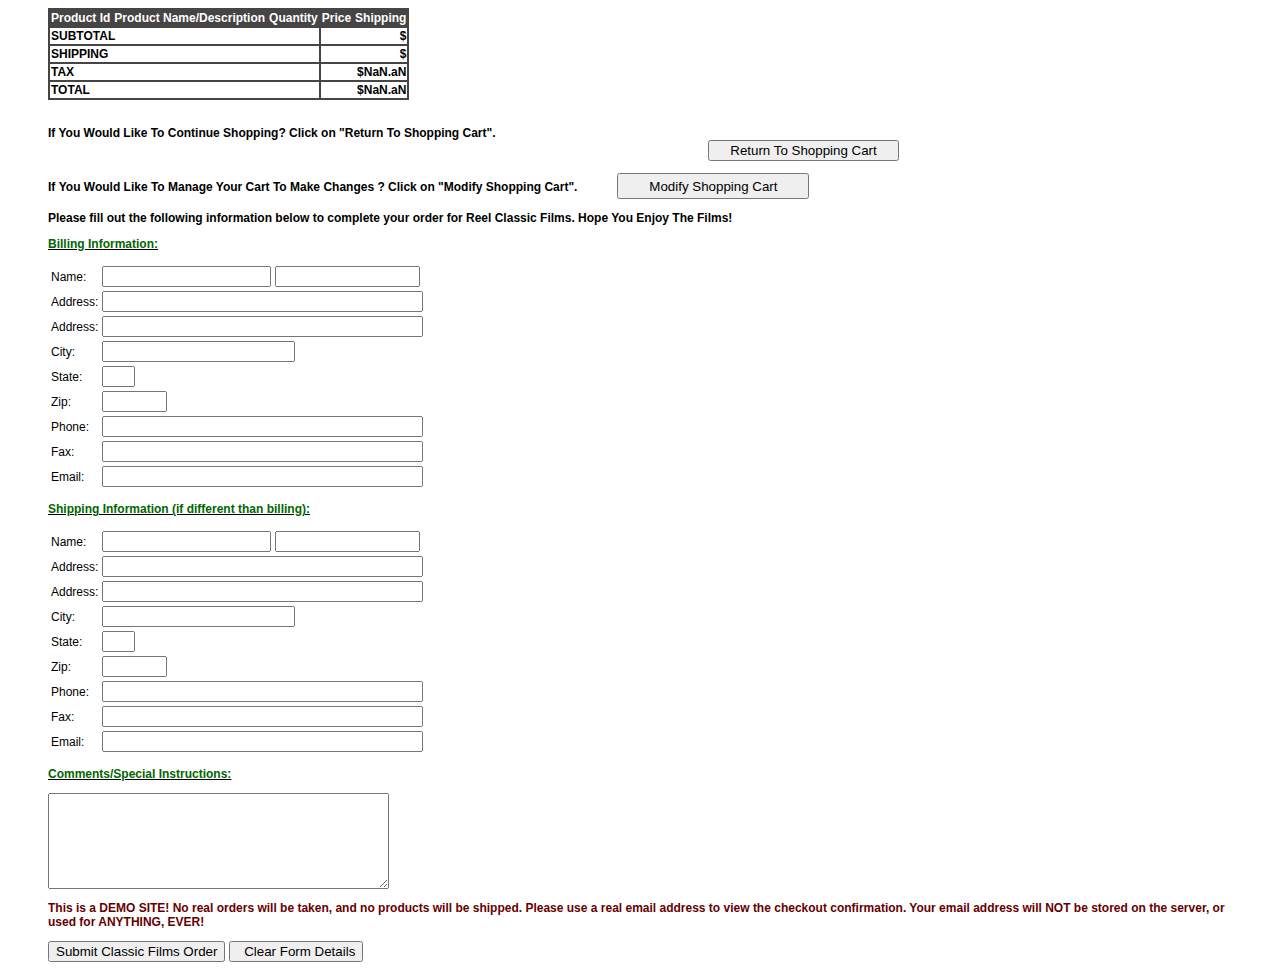
<file: checkout.html>
﻿<HTML>
<HEAD>
  <TITLE>
    CHECKOUT -- The Ultimate Delicacy: Your Source for Gourmet Foods
  </TITLE>
  <STYLE>
  .greetext  { font-family: Verdana, Arial, Helvetica, sans-serif; font-size: 12px;color: #006600;}
  .blacktext { font-family: Verdana, Arial, Helvetica, sans-serif; font-size: 12px;color: #000000;}    
  .checkout {font-family: Verdana, Arial, Helvetica, sans-serif; font-size: 12px; color: #000000;}
  .checkoutinput {font-family: Verdana, Arial, Helvetica, sans-serif; font-size: 12px; color: #000000;}   
  .nopcart {background: #464444;border: 1px;font-family: Verdana, Arial, Helvetica, sans-serif; font-size: 12px; color: #ffffff;}
  .nopheader {background: #464444;font-family: Verdana, Arial, Helvetica, sans-serif; font-size: 12px; color: #FFFFFF;}
  .nopentry {background: #FFFFFF;font-family: Verdana, Arial, Helvetica, sans-serif; font-size: 12px; color: #000000;}
  .noptotal {background: #FFFFFF;font-family: Verdana, Arial, Helvetica, sans-serif; font-size: 12px; color: #000000;}
  .nopbutton {background: #FFFFFF;font-family: Verdana, Arial, Helvetica, sans-serif; font-size: 12px; color: #000000;} 
  .auto-style1 {
	text-align: left;
	margin-right: 0px;
}
  .auto-style2 {
	margin-left: 660px;
	margin-right: 80px;
}
.auto-style3 {
	margin-left: 0px;
}
.auto-style4 {
	font-weight: bold;
	text-decoration: underline;
}
  </STYLE>
<SCRIPT SRC="language-en.js"></SCRIPT>
<SCRIPT SRC="nopcart.js">
  //=====================================================================||
  //               NOP Design JavaScript Shopping Cart                   ||
  //                                                                     ||
  // For more information on SmartSystems, or how NOPDesign can help you ||
  // Please visit us on the WWW at http://www.nopdesign.com              ||
  //                                                                     ||
  // JavaScript Shop Module, V.4.4.0                                     ||
  //=====================================================================||
</SCRIPT>
<SCRIPT>
function CheckForm( theform )
{
	var bMissingFields = false;
	var strFields = "";
	
	if( theform.b_first.value == '' ){
		bMissingFields = true;
		strFields += "     Billing: First Name\n";
	}
	if( theform.b_last.value == '' ){
		bMissingFields = true;
		strFields += "     Billing: Last Name\n";
	}
	if( theform.b_addr.value == '' ){
		bMissingFields = true;
		strFields += "     Billing: Address\n";
	}
	if( theform.b_city.value == '' ){
		bMissingFields = true;
		strFields += "     Billing: City\n";
	}
	if( theform.b_state.value == '' ){
		bMissingFields = true;
		strFields += "     Billing: State\n";
	}
	if( theform.b_zip.value == '' ){
		bMissingFields = true;
		strFields += "     Billing: Zipcode\n";
	}
	if( theform.b_phone.value == '' ){
		bMissingFields = true;
		strFields += "     Billing: Phone\n";
	}
	if( theform.b_email.value == '' ){
		bMissingFields = true;
		strFields += "     Billing: Email\n";
	}
		
	if( bMissingFields ) {
		alert( "I'm sorry, but you must provide the following field(s) before continuing:\n" + strFields );
		return false;
	}
	
	return true;
}

function FP_goToURL(url) {//v1.0
 window.location=url;
}
</SCRIPT>
</head>
</HEAD>
<BODY BGCOLOR="White" TEXT="Black">

<blockquote>

<NOSCRIPT>
Whoops, we detected that your browser does not have JavaScript, or it is disabled.  Our product catalog requires that you
have JavaScript enabled to order products.  <a href="http://www.netscape.com">Netscape</a> and <a href="http://www.microsoft.com/ie">Microsoft</a>
offer free browsers which support JavaScript.  If you are using a JavaScript compliant browser and still have problems, make sure you
have JavaScript enabled in your browser's preferences.
</NOSCRIPT>
<FONT CLASS="checkout">
<form action="/cgi-bin/checkout.pl" method="POST" onSubmit="return CheckForm(this)">
    <NOBR>
    <SCRIPT>
        CheckoutCart();
    </SCRIPT>
    </NOBR>
<br>
<P class="auto-style1" style="width: 882px">
<strong>If You Would Like To Continue Shopping? Click on &quot;Return To Shopping Cart&quot;.&nbsp;&nbsp;&nbsp;&nbsp;&nbsp;&nbsp;&nbsp;&nbsp;&nbsp;&nbsp;&nbsp;&nbsp;
</strong>
<FONT CLASS="checkout">
<input name="button1" onclick="FP_goToURL(/*href*/'Shopping Cart.html')" type="button" value="Return To Shopping Cart" class="auto-style2" style="width: 191px"></font><P style="width: 873px">
	<strong>If</strong> <b>You Would Like To Manage Your Cart To Make Changes ? Click on &quot;Modify 
	Shopping Cart&quot;.&nbsp;&nbsp;&nbsp;&nbsp;&nbsp;&nbsp;&nbsp;&nbsp;&nbsp;&nbsp;&nbsp;
	</b>
	<input name="Button2" onclick="FP_goToURL(/*href*/'managecart.html')" type="button" value="Modify Shopping Cart" class="auto-style3" style="width: 192px; height: 26px"><P>
	<font class="blacktext">
	<b>Please fill out the following information below to complete your order 
	for Reel Classic Films.</b>
<strong>Hope You Enjoy The Films!</strong></font><p class="auto-style4">
	<font class="greetext">Billing Information:</font><P>

<TABLE class="blacktext">
<TR><TD>Name:    </TD><TD><input type="text" size="18" name="b_first"> <input type="text" size="15" name="b_last"></TD></TR>
<TR><TD>Address: </TD><TD><input type="text" size="37" name="b_addr"> </TD></TR>
<TR><TD>Address: </TD><TD><input type="text" size="37" name="b_addr2"></TD></TR>
<TR><TD>City:    </TD><TD><input type="text" size="21" name="b_city"> </TD></TR>
<TR><TD>State:   </TD><TD><input type="text" size="1"  name="b_state"> </TD></TR>
<TR><TD>Zip:     </TD><TD><input type="text" size="5"  name="b_zip"></TD></TR>
<TR><TD>Phone:   </TD><TD><input type="text" size="37" name="b_phone"></TD></TR>
<TR><TD>Fax:     </TD><TD><input type="text" size="37" name="b_fax"></TD></TR>
<TR><TD>Email:   </TD><TD><input type="text" size="37" name="b_email"> </TD></TR>
</TABLE>
<p class="auto-style4">
<font class="greetext">Shipping Information (if different than billing):</font><P>
<TABLE class="blacktext">
<TR><TD>Name:    </TD><TD><input type="text" size="18" name="s_first"> <input type="text" size="15" name="s_last"></TD></TR>
<TR><TD>Address: </TD><TD><input type="text" size="37" name="s_addr"> </TD></TR>
<TR><TD>Address: </TD><TD><input type="text" size="37" name="s_addr2"></TD></TR>
<TR><TD>City:    </TD><TD><input type="text" size="21" name="s_city"> </TD></TR>
<TR><TD>State:   </TD><TD><input type="text" size="1"  name="s_state"> </TD></TR>
<TR><TD>Zip:     </TD><TD><input type="text" size="5"  name="s_zip"></TD></TR>
<TR><TD>Phone:   </TD><TD><input type="text" size="37" name="s_phone"></TD></TR>
<TR><TD>Fax:     </TD><TD><input type="text" size="37" name="s_fax"></TD></TR>
<TR><TD>Email:   </TD><TD><input type="text" size="37" name="s_email"> </TD></TR>
</TABLE>
<p class="auto-style4">
<FONT class="blacktext">
<font class="greetext">Comments/Special Instructions:</font><P>
<TEXTAREA NAME="comment" ROWS=6 COLS=40>
</TEXTAREA>
</font>
<p>
<b><font color="#660000">This is a DEMO SITE!  No real orders will be taken, and no products
will be shipped.  Please use a real email address to view the checkout confirmation.  Your email 
address will NOT be stored on the server, or used for ANYTHING, EVER! </font></b><P>
<input type=submit Value="Submit Classic Films Order"> 
	<INPUT type=reset value="  Clear Form Details">
    </p>
    </center>    
    </FORM>    
</blockquote>
</body>
</html>
</file>
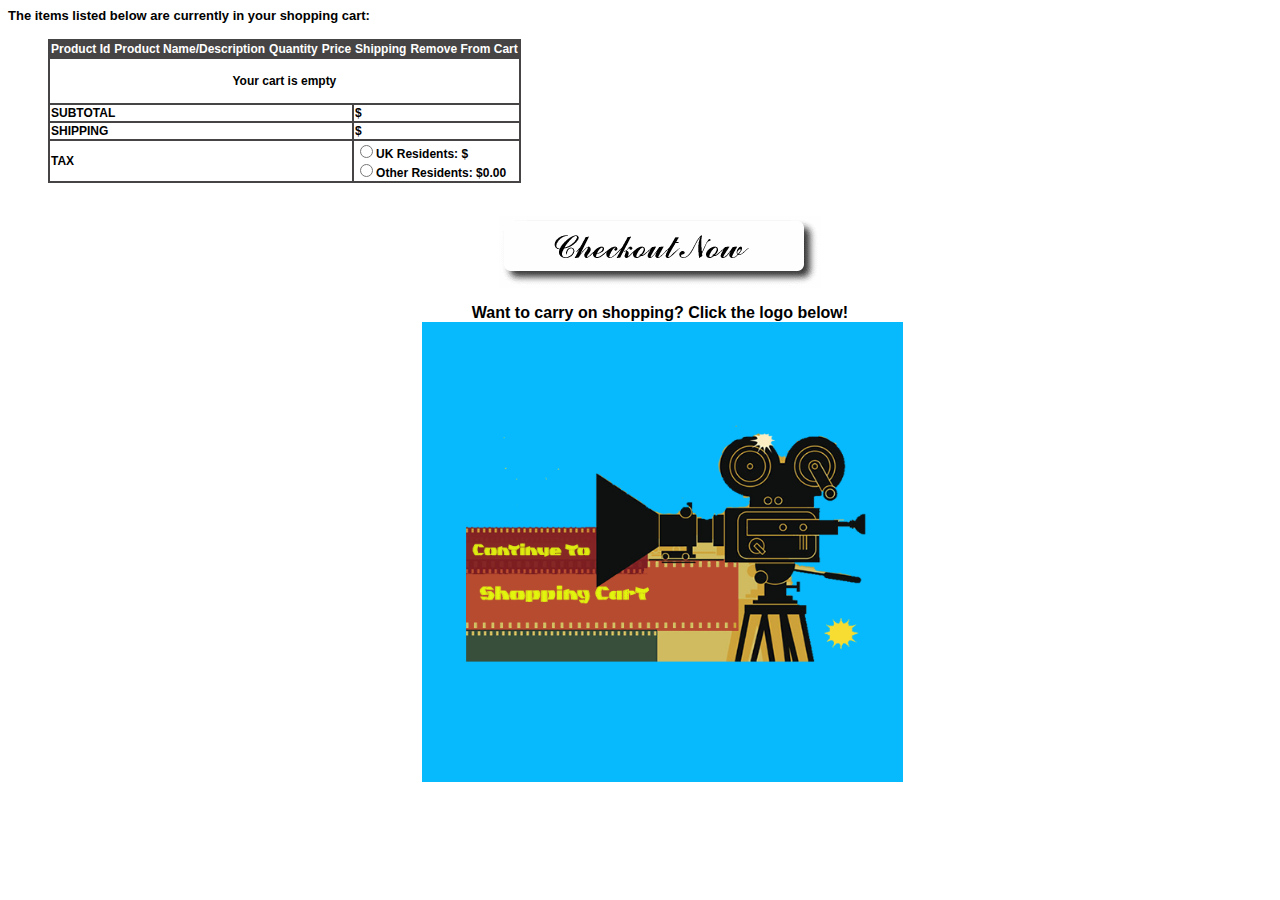
<file: managecart.html>
﻿<HTML>
<HEAD>
  <TITLE>
    The Ultimate Delicacy: Your Source for Gourmet Foods
  </TITLE>
  <STYLE>
  .checkout {font-family: Verdana, Arial, Helvetica, sans-serif; font-size: 12px; color: #000000;}
  .checkoutinput {font-family: Verdana, Arial, Helvetica, sans-serif; font-size: 12px; color: #000000;}   
  .nopcart {background: #464444;border: 1px;font-family: Verdana, Arial, Helvetica, sans-serif; font-size: 12px; color: #ffffff;}
  .nopheader {background: #464444;font-family: Verdana, Arial, Helvetica, sans-serif; font-size: 12px; color: #FFFFFF;}
  .nopentry {background: #FFFFFF;font-family: Verdana, Arial, Helvetica, sans-serif; font-size: 12px; color: #000000;}
  .noptotal {background: #FFFFFF;font-family: Verdana, Arial, Helvetica, sans-serif; font-size: 12px; color: #000000;}
  .nopbutton {background: #FFFFFF;font-family: Verdana, Arial, Helvetica, sans-serif; font-size: 12px; color: #000000;} 
  .auto-style1 {
	border-width: 0px;
}
  </STYLE>
<SCRIPT SRC="language-en.js"></SCRIPT>
<SCRIPT SRC="nopcart.js">
  //=====================================================================||
  //               NOP Design JavaScript Shopping Cart                   ||
  //                                                                     ||
  // For more information on SmartSystems, or how NOPDesign can help you ||
  // Please visit us on the WWW at http://www.nopdesign.com              ||
  //                                                                     ||
  // JavaScript Shop Module, V.4.4.0                                     ||
  //=====================================================================||
</SCRIPT>
</HEAD>
<BODY BGCOLOR="White" TEXT="Black">


<NOSCRIPT>
Whoops, we detected that your browser does not have JavaScript, or it is disabled.  Our product catalog requires that you
have JavaScript enabled to order products.  <a href="http://www.netscape.com">Netscape</a> and <a href="http://www.microsoft.com/ie">Microsoft</a>
offer free browsers which support JavaScript.  If you are using a JavaScript compliant browser and still have problems, make sure you
have JavaScript enabled in your browser's preferences.
</NOSCRIPT>

<FONT FACE="ARIAL,HELVETICA" SIZE=2>
<B>The items listed below are currently in your shopping cart:</B>
<UL>
<p>
<!-- confirm.siml -->
<FORM ACTION="checkout.html" NAME="form" METHOD="GET" onsubmit="return ValidateCart(this)">
<script>
    ManageCart();
</script>
<BR><BR>

<table border=0 cellspacing=2 width=700 align=center>
<tr>
<td align=center>

<INPUT TYPE=IMAGE SRC="images/checkout.gif" width="322">

</FORM>

<P>
<strong>Want to carry on shopping? Click the logo below!</strong>
<BR>
&nbsp;<a href="Shopping Cart.html"><img alt="" height="460" src="images/ReelClassic%20Company%203%20Logo.png" width="481"></td>
</tr>
</table>

</FONT>
</body></html>
</file>
